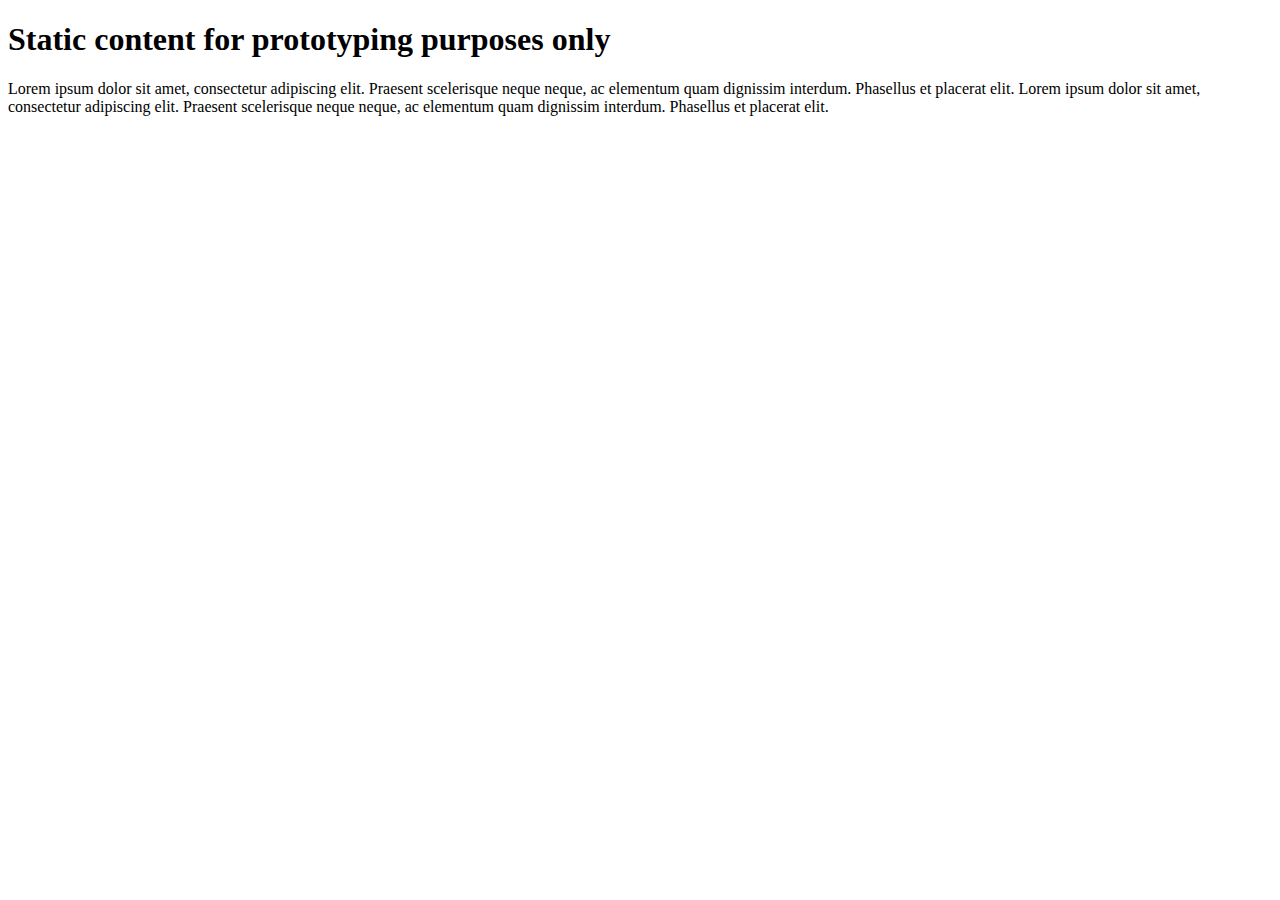
<file: src/main/webapp/WEB-INF/templates/template.html>
<!DOCTYPE html>
<html xmlns:th="http://www.thymeleaf.org" xmlns:layout="http://www.w3.org/1999/xhtml">
<head>
    <title layout:title-pattern="$CONTENT_TITLE">Title</title>
    <meta charset="UTF-8">
    <link href="https://fonts.googleapis.com/icon?family=Material+Icons" rel="stylesheet">
    <meta name="viewport" content="width=device-width, initial-scale=1.0"/>
    <link rel="stylesheet" th:href="@{/css/materialize.min.css}"/>
    <link rel="stylesheet" th:href="@{/css/styles.css}"/>
    <script type="text/javascript" th:src="@{/js/jquery-3.2.1.min.js}"></script>
    <script type="text/javascript" th:src="@{/js/materialize.min.js}"></script>
    <script type="text/javascript" th:src="@{/js/template.js}"></script>
</head>
<body>
<header>
    <div th:replace="header :: header-nav"></div>
</header>
<ul th:replace="nav :: nav"></ul>
<main layout:fragment="content">
    <h1>Static content for prototyping purposes only</h1>
    <p>
        Lorem ipsum dolor sit amet, consectetur adipiscing elit.
        Praesent scelerisque neque neque, ac elementum quam dignissim interdum.
        Phasellus et placerat elit. Lorem ipsum dolor sit amet, consectetur adipiscing elit.
        Praesent scelerisque neque neque, ac elementum quam dignissim interdum.
        Phasellus et placerat elit.
    </p>
</main>
<footer th:replace="footer :: footer"></footer>
</body>
</html>
</file>
